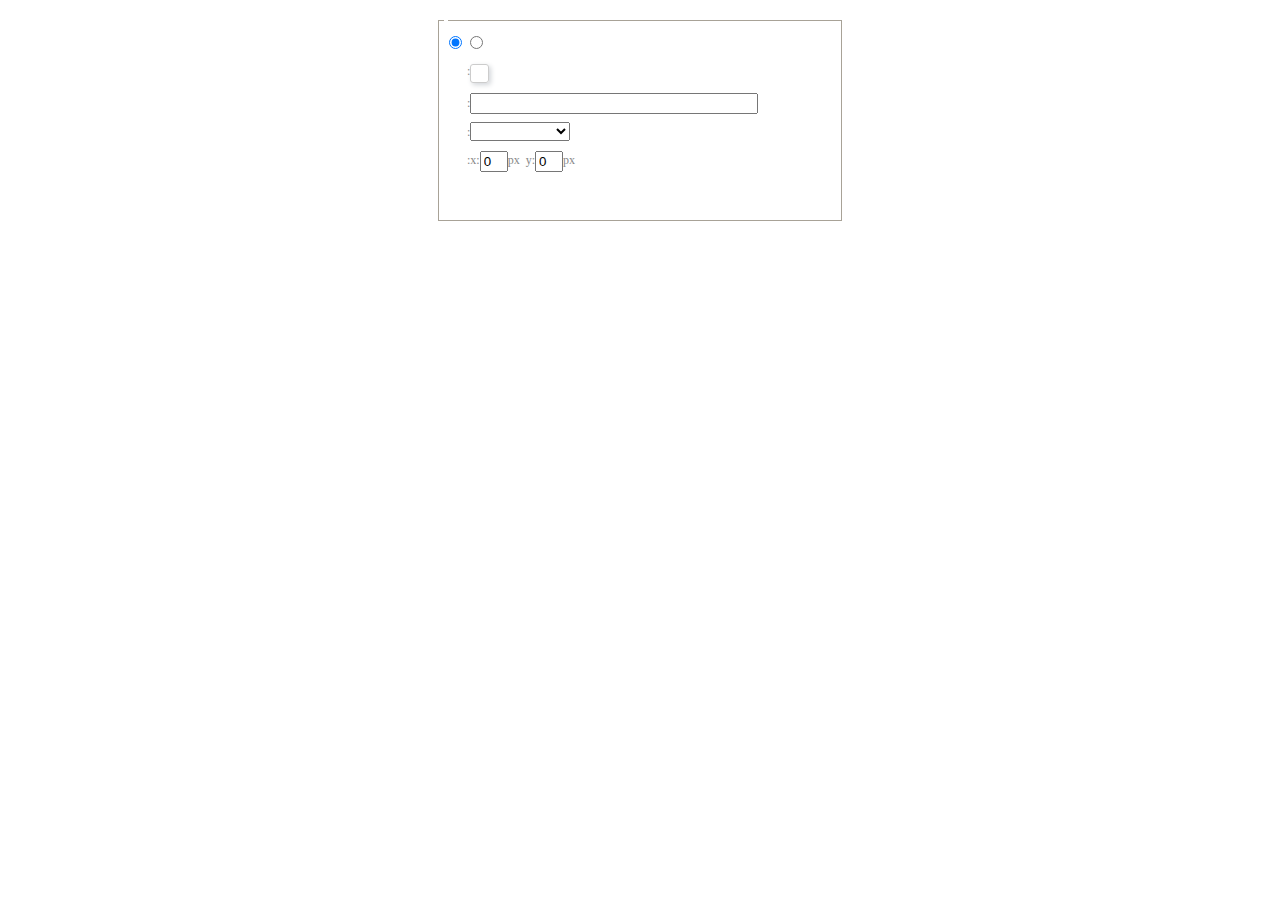
<file: agent/agent-management/src/main/webapp/static/ueditor/dialogs/background/background.html>
<!DOCTYPE HTML>
<html>
<head>
    <meta http-equiv="Content-Type" content="text/html;charset=utf-8"/>
    <script type="text/javascript" src="../internal.js"></script>
    <link rel="stylesheet" type="text/css" href="background.css">
</head>
<body>
    <div id="bg_container" class="wrapper">
        <div id="tabHeads" class="tabhead">
            <span class="focus" data-content-id="normal"><var id="lang_background_normal"></var></span>
            <span class="" data-content-id="imgManager"><var id="lang_background_local"></var></span>
        </div>
        <div id="tabBodys" class="tabbody">
            <div id="normal" class="panel focus">
                <fieldset class="bgarea">
                    <legend><var id="lang_background_set"></var></legend>
                    <div class="content">
                        <div>
                            <label><input id="nocolorRadio" class="iptradio" type="radio" name="t" value="none" checked="checked"><var id="lang_background_none"></var></label>
                            <label><input id="coloredRadio" class="iptradio" type="radio" name="t" value="color"><var id="lang_background_colored"></var></label>
                        </div>
                        <div class="wrapcolor pl">
                            <div class="color">
                                <var id="lang_background_color"></var>:
                            </div>
                            <div id="colorPicker"></div>
                            <div class="clear"></div>
                        </div>
                        <div class="wrapcolor pl">
                            <label><var id="lang_background_netimg"></var>:</label><input class="txt" type="text" id="url">
                        </div>
                        <div id="alignment" class="alignment">
                            <var id="lang_background_align"></var>:<select id="repeatType">
                                <option value="center"></option>
                                <option value="repeat-x"></option>
                                <option value="repeat-y"></option>
                                <option value="repeat"></option>
                                <option value="self"></option>
                            </select>
                        </div>
                        <div id="custom" >
                            <var id="lang_background_position"></var>:x:<input type="text" size="1" id="x" maxlength="4" value="0">px&nbsp;&nbsp;y:<input type="text" size="1" id="y" maxlength="4" value="0">px
                        </div>
                    </div>
                </fieldset>

            </div>
            <div id="imgManager" class="panel">
                <div id="imageList" style=""></div>
            </div>
        </div>
    </div>
    <script type="text/javascript" src="background.js"></script>
</body>
</html>
</file>
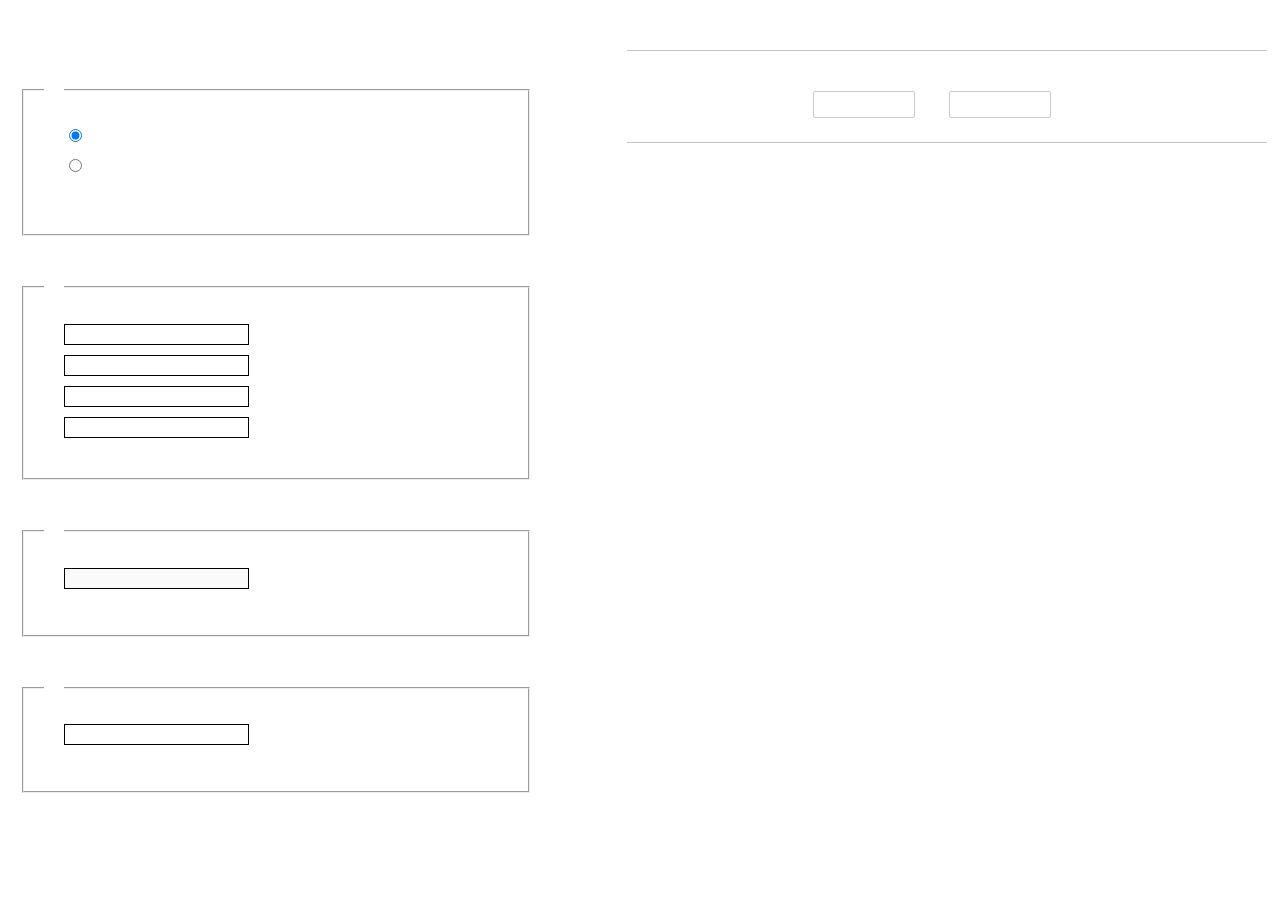
<file: agent/agent-management/src/main/webapp/static/ueditor/dialogs/charts/charts.html>
<!DOCTYPE html>
<html>
    <head>
        <title>chart</title>
        <meta chartset="utf-8">
        <link rel="stylesheet" type="text/css" href="charts.css">
        <script type="text/javascript" src="../internal.js"></script>
    </head>
    <body>
        <div class="main">
            <div class="table-view">
                <h3><var id="lang_data_source"></var></h3>
                <div id="tableContainer" class="table-container"></div>
                <h3><var id="lang_chart_format"></var></h3>
                <form name="data-form">
                    <div class="charts-format">
                        <fieldset>
                            <legend><var id="lang_data_align"></var></legend>
                            <div class="format-item-container">
                                <label>
                                    <input type="radio" class="format-ctrl not-pie-item" name="charts-format" value="1" checked="checked">
                                    <var id="lang_chart_align_same"></var>
                                </label>
                                <label>
                                    <input type="radio" class="format-ctrl not-pie-item" name="charts-format" value="-1">
                                    <var id="lang_chart_align_reverse"></var>
                                </label>
                                <br>
                            </div>
                        </fieldset>
                        <fieldset>
                            <legend><var id="lang_chart_title"></var></legend>
                            <div class="format-item-container">
                                <label>
                                    <var id="lang_chart_main_title"></var><input type="text" name="title" class="data-item">
                                </label>
                                <label>
                                    <var id="lang_chart_sub_title"></var><input type="text" name="sub-title" class="data-item not-pie-item">
                                </label>
                                <label>
                                    <var id="lang_chart_x_title"></var><input type="text" name="x-title" class="data-item not-pie-item">
                                </label>
                                <label>
                                    <var id="lang_chart_y_title"></var><input type="text" name="y-title" class="data-item not-pie-item">
                                </label>
                            </div>
                        </fieldset>
                        <fieldset>
                            <legend><var id="lang_chart_tip"></var></legend>
                            <div class="format-item-container">
                                <label>
                                    <var id="lang_cahrt_tip_prefix"></var>
                                    <input type="text" id="tipInput" name="tip" class="data-item" disabled="disabled">
                                </label>
                                <p><var id="lang_cahrt_tip_description"></var></p>
                            </div>
                        </fieldset>
                        <fieldset>
                            <legend><var id="lang_chart_data_unit"></var></legend>
                            <div class="format-item-container">
                                <label><var id="lang_chart_data_unit_title"></var><input type="text" name="unit" class="data-item"></label>
                                <p><var id="lang_chart_data_unit_description"></var></p>
                            </div>
                        </fieldset>
                    </div>
                </form>
            </div>
            <div class="charts-view">
                <div id="chartsContainer" class="charts-container"></div>
                <div id="chartsType" class="charts-type">
                    <h3><var id="lang_chart_type"></var></h3>
                    <div class="scroll-view">
                        <div class="scroll-container">
                            <div id="scrollBed" class="scroll-bed"></div>
                        </div>
                        <div id="buttonContainer" class="button-container">
                            <a href="#" data-title="prev"><var id="lang_prev_btn"></var></a>
                            <a href="#" data-title="next"><var id="lang_next_btn"></var></a>
                        </div>
                    </div>
                </div>
            </div>
        </div>
        <script src="../../third-party/jquery-1.10.2.min.js"></script>
        <script src="../../third-party/highcharts/highcharts.js"></script>
        <script src="chart.config.js"></script>
        <script src="charts.js"></script>
    </body>
</html>
</file>
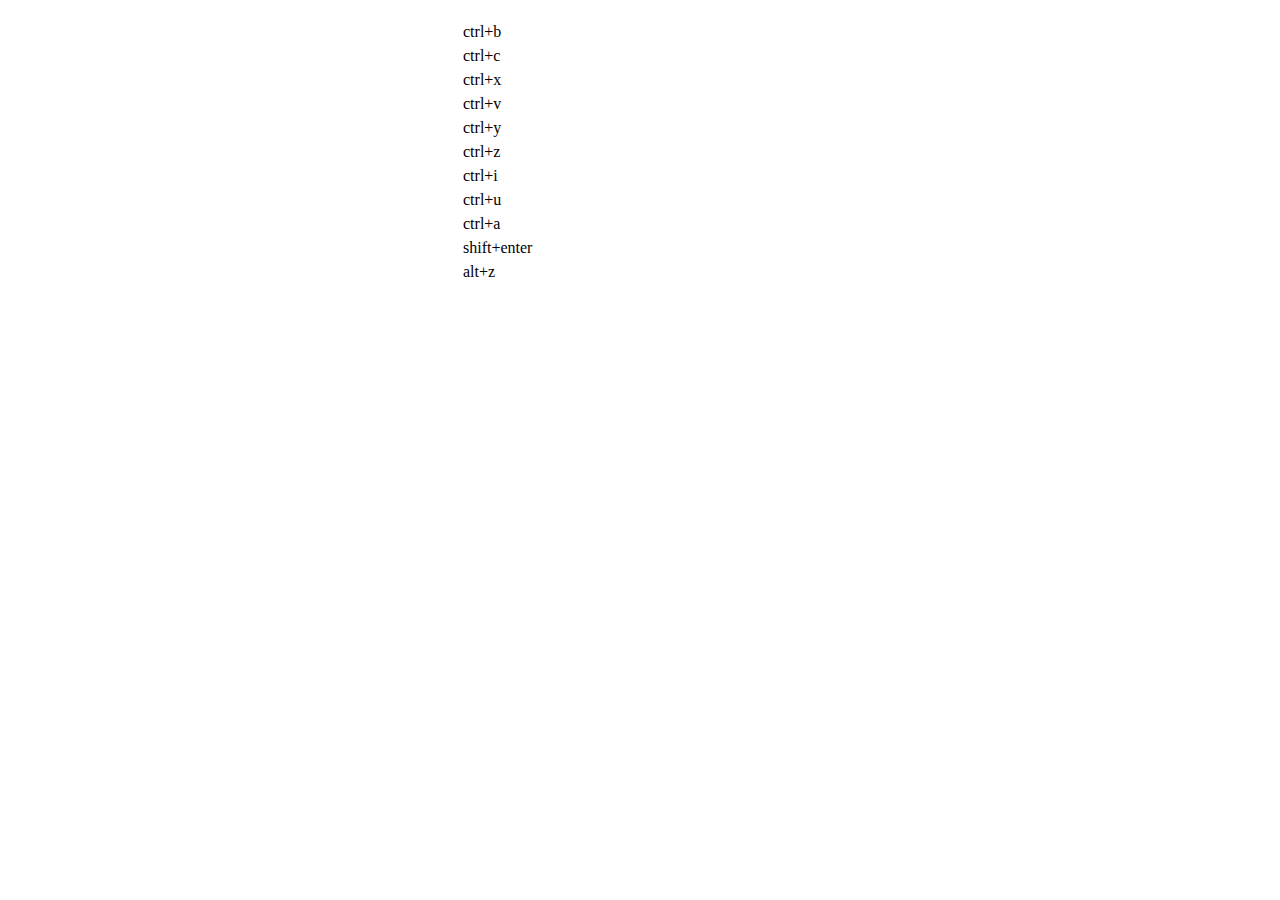
<file: agent/agent-management/src/main/webapp/static/ueditor/dialogs/help/help.html>
<!DOCTYPE HTML PUBLIC "-//W3C//DTD HTML 4.01 Transitional//EN"
        "http://www.w3.org/TR/html4/loose.dtd">
<html>
<head>
    <title>帮助</title>
    <meta content="text/html; charset=utf-8" http-equiv="Content-Type"/>
    <script type="text/javascript" src="../internal.js"></script>
    <link rel="stylesheet" type="text/css" href="help.css">
</head>
<body>
<div class="wrapper" id="helptab">
    <div id="tabHeads" class="tabhead">
        <span class="focus" tabsrc="about"><var id="lang_input_about"></var></span>
        <span tabsrc="shortcuts"><var id="lang_input_shortcuts"></var></span>
    </div>
    <div id="tabBodys" class="tabbody">
        <div id="about" class="panel">
            <h1>UEditor</h1>
            <p id="version"></p>
            <p><var id="lang_input_introduction"></var></p>
        </div>
        <div id="shortcuts" class="panel">
            <table>
                <thead>
                <tr>
                    <td><var id="lang_Txt_shortcuts"></var></td>
                    <td><var id="lang_Txt_func"></var></td>
                </tr>
                </thead>
                <tbody>
                <tr>
                    <td>ctrl+b</td>
                    <td><var id="lang_Txt_bold"></var></td>
                </tr>
                <tr>
                    <td>ctrl+c</td>
                    <td><var id="lang_Txt_copy"></var></td>
                </tr>
                <tr>
                    <td>ctrl+x</td>
                    <td><var id="lang_Txt_cut"></var></td>
                </tr>
                <tr>
                    <td>ctrl+v</td>
                    <td><var id="lang_Txt_Paste"></var></td>
                </tr>
                <tr>
                    <td>ctrl+y</td>
                    <td><var id="lang_Txt_undo"></var></td>
                </tr>
                <tr>
                    <td>ctrl+z</td>
                    <td><var id="lang_Txt_redo"></var></td>
                </tr>
                <tr>
                    <td>ctrl+i</td>
                    <td><var id="lang_Txt_italic"></var></td>
                </tr>
                <tr>
                    <td>ctrl+u</td>
                    <td><var id="lang_Txt_underline"></var></td>
                </tr>
                <tr>
                    <td>ctrl+a</td>
                    <td><var id="lang_Txt_selectAll"></var></td>
                </tr>
                <tr>
                    <td>shift+enter</td>
                    <td><var id="lang_Txt_visualEnter"></var></td>
                </tr>
                <tr>
                    <td>alt+z</td>
                    <td><var id="lang_Txt_fullscreen"></var></td>
                </tr>
                </tbody>
            </table>
        </div>
    </div>
</div>
<script type="text/javascript" src="help.js"></script>
</body>
</html>
</file>
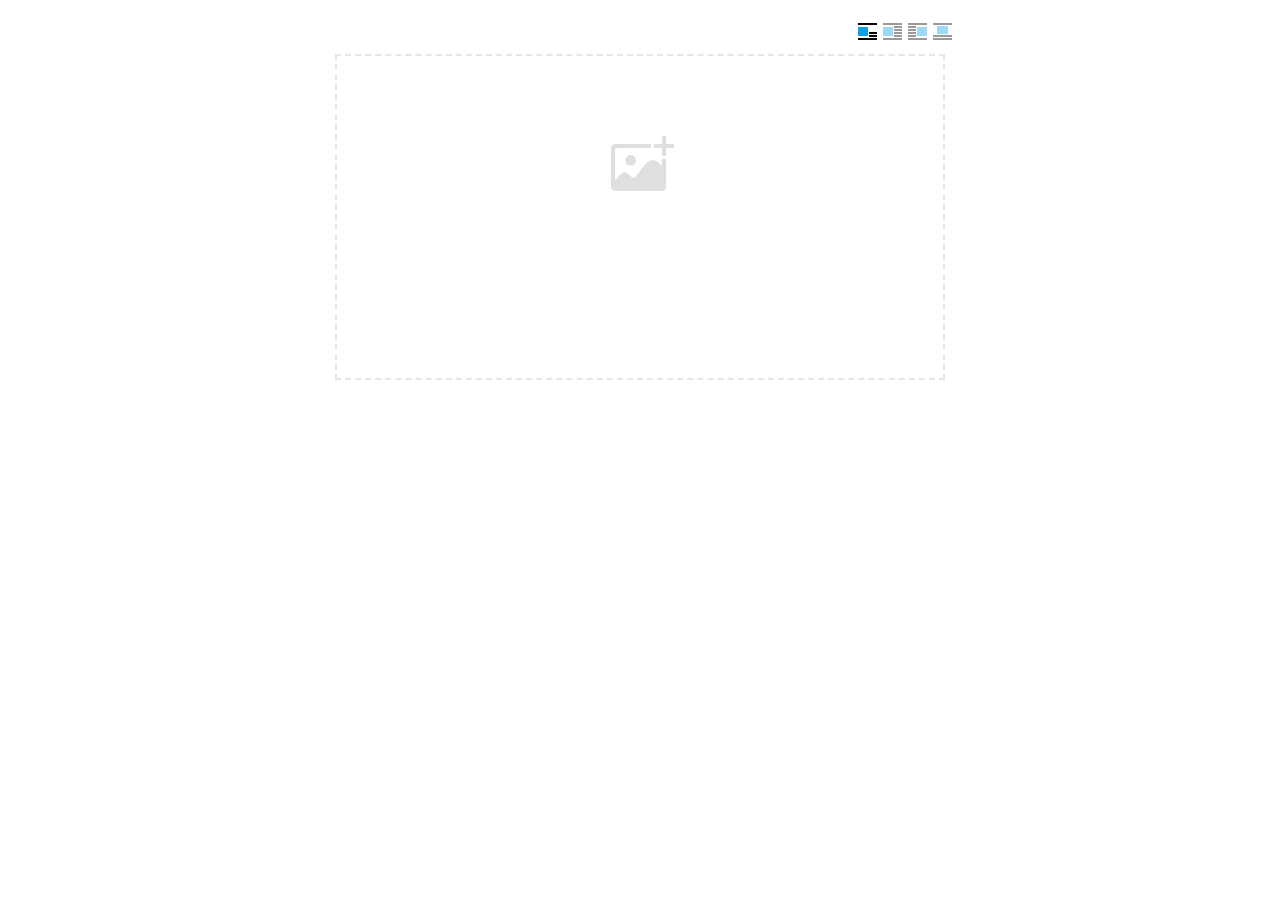
<file: agent/agent-management/src/main/webapp/static/ueditor/dialogs/image/image.html>
<!doctype html>
<html>
<head>
    <meta charset="UTF-8">
    <title>ueditor图片对话框</title>
    <script type="text/javascript" src="../internal.js"></script>

    <!-- jquery -->
    <script type="text/javascript" src="../../third-party/jquery-1.10.2.min.js"></script>

    <!-- webuploader -->
    <script src="../../third-party/webuploader/webuploader.min.js"></script>
    <link rel="stylesheet" type="text/css" href="../../third-party/webuploader/webuploader.css">

    <!-- image dialog -->
    <link rel="stylesheet" href="image.css" type="text/css" />
</head>
<body>

    <div class="wrapper">
        <div id="tabhead" class="tabhead">
            <span class="tab" data-content-id="remote"><var id="lang_tab_remote"></var></span>
            <span class="tab focus" data-content-id="upload"><var id="lang_tab_upload"></var></span>
            <span class="tab" data-content-id="online"><var id="lang_tab_online"></var></span>
            <span class="tab" data-content-id="search"><var id="lang_tab_search"></var></span>
        </div>
        <div class="alignBar">
            <label class="algnLabel"><var id="lang_input_align"></var></label>
                    <span id="alignIcon">
                        <span id="noneAlign" class="none-align focus" data-align="none"></span>
                        <span id="leftAlign" class="left-align" data-align="left"></span>
                        <span id="rightAlign" class="right-align" data-align="right"></span>
                        <span id="centerAlign" class="center-align" data-align="center"></span>
                    </span>
            <input id="align" name="align" type="hidden" value="none"/>
        </div>
        <div id="tabbody" class="tabbody">

            <!-- 远程图片 -->
            <div id="remote" class="panel">
                <div class="top">
                    <div class="row">
                        <label for="url"><var id="lang_input_url"></var></label>
                        <span><input class="text" id="url" type="text"/></span>
                    </div>
                </div>
                <div class="left">
                    <div class="row">
                        <label><var id="lang_input_size"></var></label>
                        <span><var id="lang_input_width">&nbsp;&nbsp;</var><input class="text" type="text" id="width"/>px </span>
                        <span><var id="lang_input_height">&nbsp;&nbsp;</var><input class="text" type="text" id="height"/>px </span>
                        <span><input id="lock" type="checkbox" disabled="disabled"><span id="lockicon"></span></span>
                    </div>
                    <div class="row">
                        <label><var id="lang_input_border"></var></label>
                        <span><input class="text" type="text" id="border"/>px </span>
                    </div>
                    <div class="row">
                        <label><var id="lang_input_vhspace"></var></label>
                        <span><input class="text" type="text" id="vhSpace"/>px </span>
                    </div>
                    <div class="row">
                        <label><var id="lang_input_title"></var></label>
                        <span><input class="text" type="text" id="title"/></span>
                    </div>
                </div>
                <div class="right"><div id="preview"></div></div>
            </div>

            <!-- 上传图片 -->
            <div id="upload" class="panel focus">
                <div id="queueList" class="queueList">
                    <div class="statusBar element-invisible">
                        <div class="progress">
                            <span class="text">0%</span>
                            <span class="percentage"></span>
                        </div><div class="info"></div>
                        <div class="btns">
                            <div id="filePickerBtn"></div>
                            <div class="uploadBtn"><var id="lang_start_upload"></var></div>
                        </div>
                    </div>
                    <div id="dndArea" class="placeholder">
                        <div class="filePickerContainer">
                            <div id="filePickerReady"></div>
                        </div>
                    </div>
                    <ul class="filelist element-invisible">
                        <li id="filePickerBlock" class="filePickerBlock"></li>
                    </ul>
                </div>
            </div>

            <!-- 在线图片 -->
            <div id="online" class="panel">
                <div id="imageList"><var id="lang_imgLoading"></var></div>
            </div>

            <!-- 搜索图片 -->
            <div id="search" class="panel">
                <div class="searchBar">
                    <input id="searchTxt" class="searchTxt text" type="text" />
                    <select id="searchType" class="searchType">
                        <option value="&s=4&z=0"></option>
                        <option value="&s=1&z=19"></option>
                        <option value="&s=2&z=0"></option>
                        <option value="&s=3&z=0"></option>
                    </select>
                    <input id="searchReset" type="button"  />
                    <input id="searchBtn" type="button"  />
                </div>
                <div id="searchList" class="searchList"><ul id="searchListUl"></ul></div>
            </div>

        </div>
    </div>
    <script type="text/javascript" src="image.js"></script>

</body>
</html>
</file>
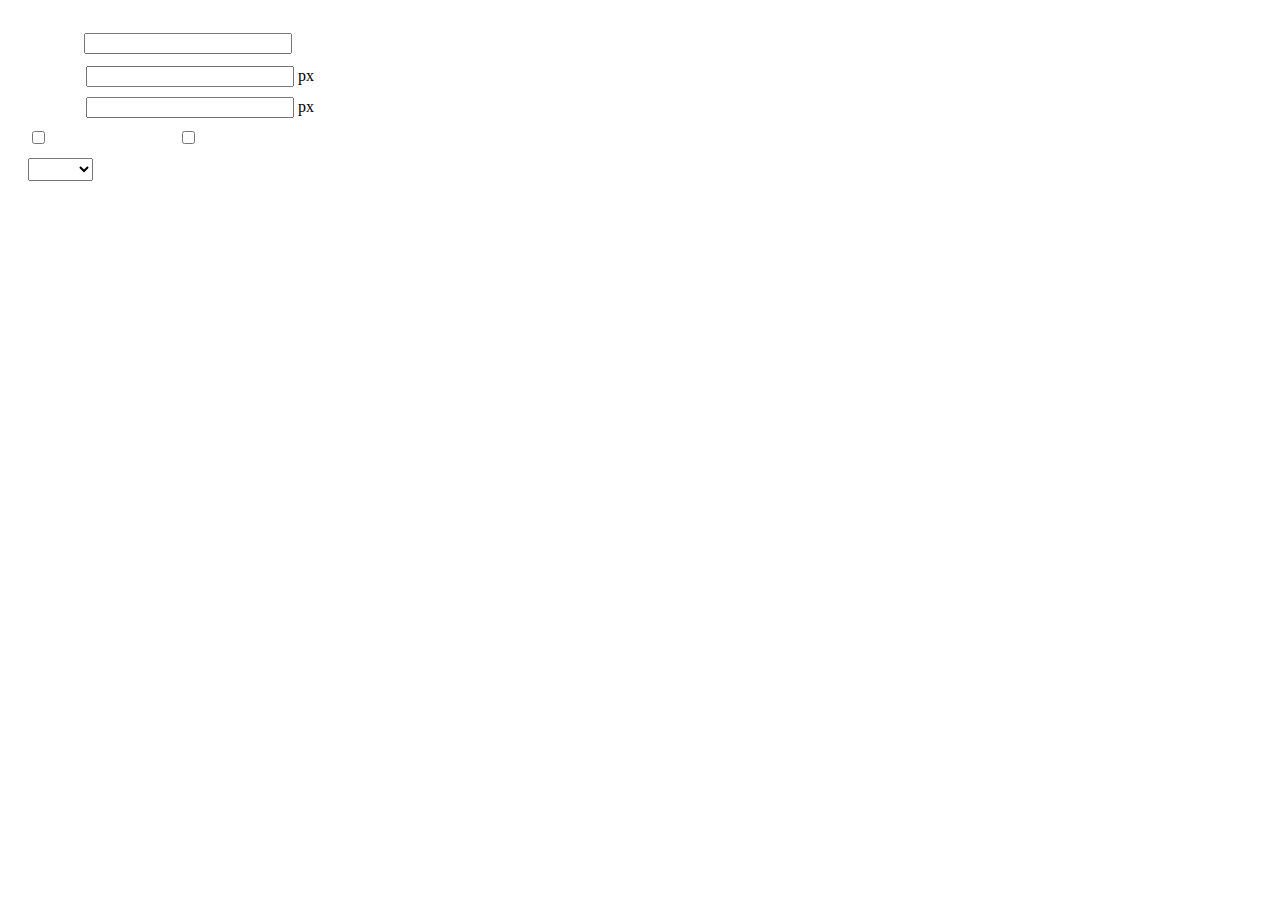
<file: agent/agent-management/src/main/webapp/static/ueditor/dialogs/insertframe/insertframe.html>
<!DOCTYPE html>
<html>
<head>
    <meta http-equiv="Content-Type" content="text/html; charset=utf-8"/>
    <title></title>
    <script type="text/javascript" src="../internal.js"></script>
    <style type="text/css">
        .warp {width: 320px;height: 153px;margin-left:5px;padding: 20px 0 0 15px;position: relative;}
        #url {width: 290px; margin-bottom: 2px; margin-left: -6px; margin-left: -2px\9;*margin-left:0;_margin-left:0; }
        .format span{display: inline-block; width: 58px;text-align: center; zoom:1;}
        table td{padding:5px 0;}
        #align{width: 65px;height: 23px;line-height: 22px;}
    </style>
</head>
<body>
<div class="warp">
        <table width="300" cellpadding="0" cellspacing="0">
            <tr>
                <td colspan="2" class="format">
                    <span><var id="lang_input_address"></var></span>
                    <input style="width:200px" id="url" type="text" value=""/>
                </td>
            </tr>
            <tr>
                <td colspan="2" class="format"><span><var id="lang_input_width"></var></span><input style="width:200px" type="text" id="width"/> px</td>

            </tr>
            <tr>
                <td colspan="2" class="format"><span><var id="lang_input_height"></var></span><input style="width:200px" type="text" id="height"/> px</td>
            </tr>
            <tr>
                <td><span><var id="lang_input_isScroll"></var></span><input type="checkbox" id="scroll"/> </td>
                <td><span><var id="lang_input_frameborder"></var></span><input type="checkbox" id="frameborder"/> </td>
            </tr>

            <tr>
                <td colspan="2"><span><var id="lang_input_alignMode"></var></span>
                    <select id="align">
                        <option value=""></option>
                        <option value="left"></option>
                        <option value="right"></option>
                    </select>
                </td>
            </tr>
        </table>
</div>
<script type="text/javascript">
    var iframe = editor._iframe;
    if(iframe){
        $G("url").value = iframe.getAttribute("src")||"";
        $G("width").value = iframe.getAttribute("width")||iframe.style.width.replace("px","")||"";
        $G("height").value = iframe.getAttribute("height") || iframe.style.height.replace("px","") ||"";
        $G("scroll").checked = (iframe.getAttribute("scrolling") == "yes") ? true : false;
        $G("frameborder").checked = (iframe.getAttribute("frameborder") == "1") ? true : false;
        $G("align").value = iframe.align ? iframe.align : "";
    }
    function queding(){
        var  url = $G("url").value.replace(/^\s*|\s*$/ig,""),
                width = $G("width").value,
                height = $G("height").value,
                scroll = $G("scroll"),
                frameborder = $G("frameborder"),
                float = $G("align").value,
                newIframe = editor.document.createElement("iframe"),
                div;
        if(!url){
            alert(lang.enterAddress);
            return false;
        }
        newIframe.setAttribute("src",/http:\/\/|https:\/\//ig.test(url) ? url : "http://"+url);
        /^[1-9]+[.]?\d*$/g.test( width ) ? newIframe.setAttribute("width",width) : "";
        /^[1-9]+[.]?\d*$/g.test( height ) ? newIframe.setAttribute("height",height) : "";
        scroll.checked ?  newIframe.setAttribute("scrolling","yes") : newIframe.setAttribute("scrolling","no");
        frameborder.checked ?  newIframe.setAttribute("frameborder","1",0) : newIframe.setAttribute("frameborder","0",0);
        float ? newIframe.setAttribute("align",float) :  newIframe.setAttribute("align","");
        if(iframe){
            iframe.parentNode.insertBefore(newIframe,iframe);
            domUtils.remove(iframe);
        }else{
            div = editor.document.createElement("div");
            div.appendChild(newIframe);
            editor.execCommand("inserthtml",div.innerHTML);
        }
        editor._iframe = null;
        dialog.close();
    }
    dialog.onok = queding;
    $G("url").onkeydown = function(evt){
        evt = evt || event;
        if(evt.keyCode == 13){
            queding();
        }
    };
    $focus($G( "url" ));

</script>
</body>
</html>
</file>
<file: agent/agent-management/src/main/webapp/static/ueditor/dialogs/background/background.css>
.wrapper{ width: 424px;margin: 10px auto; zoom:1;position: relative}
.tabbody{height:225px;}
.tabbody .panel { position: absolute;width:100%; height:100%;background: #fff; display: none;}
.tabbody .focus { display: block;}

body{font-size: 12px;color: #888;overflow: hidden;}
input,label{vertical-align:middle}
.clear{clear: both;}
.pl{padding-left: 18px;padding-left: 23px\9;}

#imageList {width: 420px;height: 215px;margin-top: 10px;overflow: hidden;overflow-y: auto;}
#imageList div {float: left;width: 100px;height: 95px;margin: 5px 10px;}
#imageList img {cursor: pointer;border: 2px solid white;}

.bgarea{margin: 10px;padding: 5px;height: 84%;border: 1px solid #A8A297;}
.content div{margin: 10px 0 10px 5px;}
.content .iptradio{margin: 0px 5px 5px 0px;}
.txt{width:280px;}

.wrapcolor{height: 19px;}
div.color{float: left;margin: 0;}
#colorPicker{width: 17px;height: 17px;border: 1px solid #CCC;display: inline-block;border-radius: 3px;box-shadow: 2px 2px 5px #D3D6DA;margin: 0;float: left;}
div.alignment,#custom{margin-left: 23px;margin-left: 28px\9;}
#custom input{height: 15px;min-height: 15px;width:20px;}
#repeatType{width:100px;}


/* 图片管理样式 */
#imgManager {
    width: 100%;
    height: 225px;
}
#imgManager #imageList{
    width: 100%;
    overflow-x: hidden;
    overflow-y: auto;
}
#imgManager ul {
    display: block;
    list-style: none;
    margin: 0;
    padding: 0;
}
#imgManager li {
    float: left;
    display: block;
    list-style: none;
    padding: 0;
    width: 113px;
    height: 113px;
    margin: 9px 0 0 19px;
    background-color: #eee;
    overflow: hidden;
    cursor: pointer;
    position: relative;
}
#imgManager li.clearFloat {
    float: none;
    clear: both;
    display: block;
    width:0;
    height:0;
    margin: 0;
    padding: 0;
}
#imgManager li img {
    cursor: pointer;
}
#imgManager li .icon {
    cursor: pointer;
    width: 113px;
    height: 113px;
    position: absolute;
    top: 0;
    left: 0;
    z-index: 2;
    border: 0;
    background-repeat: no-repeat;
}
#imgManager li .icon:hover {
    width: 107px;
    height: 107px;
    border: 3px solid #1094fa;
}
#imgManager li.selected .icon {
    background-image: url(images/success.png);
    background-position: 75px 75px;
}
#imgManager li.selected .icon:hover {
    width: 107px;
    height: 107px;
    border: 3px solid #1094fa;
    background-position: 72px 72px;
}
</file>
<file: agent/agent-management/src/main/webapp/static/ueditor/dialogs/charts/charts.css>
html, body {
    width: 100%;
    height: 100%;
    margin: 0;
    padding: 0;
    overflow-x: hidden;
}

.main {
    width: 100%;
    overflow: hidden;
}

.table-view {
    height: 100%;
    float: left;
    margin: 20px;
    width: 40%;
}

.table-view .table-container {
    width: 100%;
    margin-bottom: 50px;
    overflow: scroll;
}

.table-view th {
    padding: 5px 10px;
    background-color: #F7F7F7;
}

.table-view td {
    width: 50px;
    text-align: center;
    padding:0;
}

.table-container input {
    width: 40px;
    padding: 5px;
    border: none;
    outline: none;
}

.table-view caption {
    font-size: 18px;
    text-align: left;
}

.charts-view {
    /*margin-left: 49%!important;*/
    width: 50%;
    margin-left: 49%;
    height: 400px;
}

.charts-container {
    border-left: 1px solid #c3c3c3;
}

.charts-format fieldset {
    padding-left: 20px;
    margin-bottom: 50px;
}

.charts-format legend {
    padding-left: 10px;
    padding-right: 10px;
}

.format-item-container {
    padding: 20px;
}

.format-item-container label {
    display: block;
    margin: 10px 0;
}

.charts-format .data-item {
    border: 1px solid black;
    outline: none;
    padding: 2px 3px;
}

/* 图表类型 */

.charts-type {
    margin-top: 50px;
    height: 300px;
}

.scroll-view {
    border: 1px solid #c3c3c3;
    border-left: none;
    border-right: none;
    overflow: hidden;
}

.scroll-container {
    margin: 20px;
    width: 100%;
    overflow: hidden;
}

.scroll-bed {
    width: 10000px;
    _margin-top: 20px;
    -webkit-transition: margin-left .5s ease;
    -moz-transition: margin-left .5s ease;
    transition: margin-left .5s ease;
}

.view-box {
    display: inline-block;
    *display: inline;
    *zoom: 1;
    margin-right: 20px;
    border: 2px solid white;
    line-height: 0;
    overflow: hidden;
    cursor: pointer;
}

.view-box img {
    border: 1px solid #cecece;
}

.view-box.selected {
    border-color: #7274A7;
}

.button-container {
    margin-bottom: 20px;
    text-align: center;
}

.button-container a {
    display: inline-block;
    width: 100px;
    height: 25px;
    line-height: 25px;
    border: 1px solid #c2ccd1;
    margin-right: 30px;
    text-decoration: none;
    color: black;
    -webkit-border-radius: 2px;
    -moz-border-radius: 2px;
    border-radius: 2px;
}

.button-container a:HOVER {
    background: #fcfcfc;
}

.button-container a:ACTIVE {
    border-top-color: #c2ccd1;
    box-shadow:inset 0 5px 4px -4px rgba(49, 49, 64, 0.1);
}

.edui-charts-not-data {
    height: 100px;
    line-height: 100px;
    text-align: center;
}
</file>
<file: agent/agent-management/src/main/webapp/static/ueditor/dialogs/help/help.css>
.wrapper{width: 370px;margin: 10px auto;zoom: 1;}
.tabbody{height: 360px;}
.tabbody .panel{width:100%;height: 360px;position: absolute;background: #fff;}
.tabbody .panel h1{font-size:26px;margin: 5px 0 0 5px;}
.tabbody .panel p{font-size:12px;margin: 5px 0 0 5px;}
.tabbody table{width:90%;line-height: 20px;margin: 5px 0 0 5px;;}
.tabbody table thead{font-weight: bold;line-height: 25px;}
</file>
<file: agent/agent-management/src/main/webapp/static/ueditor/third-party/webuploader/webuploader.css>
.webuploader-container {
	position: relative;
}
.webuploader-element-invisible {
	position: absolute !important;
	clip: rect(1px 1px 1px 1px); /* IE6, IE7 */
    clip: rect(1px,1px,1px,1px);
}
.webuploader-pick {
	position: relative;
	display: inline-block;
	cursor: pointer;
	background: #00b7ee;
	padding: 10px 15px;
	color: #fff;
	text-align: center;
	border-radius: 3px;
	overflow: hidden;
}
.webuploader-pick-hover {
	background: #00a2d4;
}

.webuploader-pick-disable {
	opacity: 0.6;
	pointer-events:none;
}
</file>
<file: agent/agent-management/src/main/webapp/static/ueditor/dialogs/image/image.css>
@charset "utf-8";
/* dialog样式 */
.wrapper {
    zoom: 1;
    width: 630px;
    *width: 626px;
    height: 380px;
    margin: 0 auto;
    padding: 10px;
    position: relative;
    font-family: sans-serif;
}

/*tab样式框大小*/
.tabhead {
    float:left;
}
.tabbody {
    width: 100%;
    height: 346px;
    position: relative;
    clear: both;
}

.tabbody .panel {
    position: absolute;
    width: 0;
    height: 0;
    background: #fff;
    overflow: hidden;
    display: none;
}

.tabbody .panel.focus {
    width: 100%;
    height: 346px;
    display: block;
}

/* 图片对齐方式 */
.alignBar{
    float:right;
    margin-top: 5px;
    position: relative;
}

.alignBar .algnLabel{
    float:left;
    height: 20px;
    line-height: 20px;
}

.alignBar #alignIcon{
    zoom:1;
    _display: inline;
    display: inline-block;
    position: relative;
}
.alignBar #alignIcon span{
    float: left;
    cursor: pointer;
    display: block;
    width: 19px;
    height: 17px;
    margin-right: 3px;
    margin-left: 3px;
    background-image: url(./images/alignicon.jpg);
}
.alignBar #alignIcon .none-align{
    background-position: 0 -18px;
}
.alignBar #alignIcon .left-align{
    background-position: -20px -18px;
}
.alignBar #alignIcon .right-align{
    background-position: -40px -18px;
}
.alignBar #alignIcon .center-align{
    background-position: -60px -18px;
}
.alignBar #alignIcon .none-align.focus{
    background-position: 0 0;
}
.alignBar #alignIcon .left-align.focus{
    background-position: -20px 0;
}
.alignBar #alignIcon .right-align.focus{
    background-position: -40px 0;
}
.alignBar #alignIcon .center-align.focus{
    background-position: -60px 0;
}




/* 远程图片样式 */
#remote {
    z-index: 200;
}

#remote .top{
    width: 100%;
    margin-top: 25px;
}
#remote .left{
    display: block;
    float: left;
    width: 300px;
    height:10px;
}
#remote .right{
    display: block;
    float: right;
    width: 300px;
    height:10px;
}
#remote .row{
    margin-left: 20px;
    clear: both;
    height: 40px;
}

#remote .row label{
    text-align: center;
    width: 50px;
    zoom:1;
    _display: inline;
    display:inline-block;
    vertical-align: middle;
}
#remote .row label.algnLabel{
    float: left;

}

#remote input.text{
    width: 150px;
    padding: 3px 6px;
    font-size: 14px;
    line-height: 1.42857143;
    color: #555;
    background-color: #fff;
    background-image: none;
    border: 1px solid #ccc;
    border-radius: 4px;
    -webkit-box-shadow: inset 0 1px 1px rgba(0, 0, 0, .075);
    box-shadow: inset 0 1px 1px rgba(0, 0, 0, .075);
    -webkit-transition: border-color ease-in-out .15s, box-shadow ease-in-out .15s;
    transition: border-color ease-in-out .15s, box-shadow ease-in-out .15s;
}
#remote input.text:focus {
    border-color: #66afe9;
    outline: 0;
    -webkit-box-shadow: inset 0 1px 1px rgba(0, 0, 0, .075), 0 0 8px rgba(102, 175, 233, .6);
    box-shadow: inset 0 1px 1px rgba(0, 0, 0, .075), 0 0 8px rgba(102, 175, 233, .6);
}
#remote #url{
    width: 500px;
    margin-bottom: 2px;
}
#remote #width,
#remote #height{
    width: 20px;
    margin-left: 2px;
    margin-right: 2px;
}
#remote #border,
#remote #vhSpace,
#remote #title{
    width: 180px;
    margin-right: 5px;
}
#remote #lock{
}
#remote #lockicon{
    zoom: 1;
    _display:inline;
    display: inline-block;
    width: 20px;
    height: 20px;
    background: url("../../themes/default/images/lock.gif") -13px -13px no-repeat;
    vertical-align: middle;
}
#remote #preview{
    clear: both;
    width: 260px;
    height: 240px;
    z-index: 9999;
    margin-top: 10px;
    background-color: #eee;
    overflow: hidden;
}

/* 上传图片 */
.tabbody #upload.panel {
    width: 0;
    height: 0;
    overflow: hidden;
    position: absolute !important;
    clip: rect(1px, 1px, 1px, 1px);
    background: #fff;
    display: block;
}

.tabbody #upload.panel.focus {
    width: 100%;
    height: 346px;
    display: block;
    clip: auto;
}

#upload .queueList {
    margin: 0;
    width: 100%;
    height: 100%;
    position: absolute;
    overflow: hidden;
}

#upload p {
    margin: 0;
}

.element-invisible {
    width: 0 !important;
    height: 0 !important;
    border: 0;
    padding: 0;
    margin: 0;
    overflow: hidden;
    position: absolute !important;
    clip: rect(1px, 1px, 1px, 1px);
}

#upload .placeholder {
    margin: 10px;
    border: 2px dashed #e6e6e6;
    *border: 0px dashed #e6e6e6;
    height: 172px;
    padding-top: 150px;
    text-align: center;
    background: url(./images/image.png) center 70px no-repeat;
    color: #cccccc;
    font-size: 18px;
    position: relative;
    top:0;
    *top: 10px;
}

#upload .placeholder .webuploader-pick {
    font-size: 18px;
    background: #00b7ee;
    border-radius: 3px;
    line-height: 44px;
    padding: 0 30px;
    *width: 120px;
    color: #fff;
    display: inline-block;
    margin: 0 auto 20px auto;
    cursor: pointer;
    box-shadow: 0 1px 1px rgba(0, 0, 0, 0.1);
}

#upload .placeholder .webuploader-pick-hover {
    background: #00a2d4;
}


#filePickerContainer {
    text-align: center;
}

#upload .placeholder .flashTip {
    color: #666666;
    font-size: 12px;
    position: absolute;
    width: 100%;
    text-align: center;
    bottom: 20px;
}

#upload .placeholder .flashTip a {
    color: #0785d1;
    text-decoration: none;
}

#upload .placeholder .flashTip a:hover {
    text-decoration: underline;
}

#upload .placeholder.webuploader-dnd-over {
    border-color: #999999;
}

#upload .filelist {
    list-style: none;
    margin: 0;
    padding: 0;
    overflow-x: hidden;
    overflow-y: auto;
    position: relative;
    height: 300px;
}

#upload .filelist:after {
    content: '';
    display: block;
    width: 0;
    height: 0;
    overflow: hidden;
    clear: both;
    position: relative;
}

#upload .filelist li {
    width: 113px;
    height: 113px;
    background: url(./images/bg.png);
    text-align: center;
    margin: 9px 0 0 9px;
    *margin: 6px 0 0 6px;
    position: relative;
    display: block;
    float: left;
    overflow: hidden;
    font-size: 12px;
}

#upload .filelist li p.log {
    position: relative;
    top: -45px;
}

#upload .filelist li p.title {
    position: absolute;
    top: 0;
    left: 0;
    width: 100%;
    overflow: hidden;
    white-space: nowrap;
    text-overflow: ellipsis;
    top: 5px;
    text-indent: 5px;
    text-align: left;
}

#upload .filelist li p.progress {
    position: absolute;
    width: 100%;
    bottom: 0;
    left: 0;
    height: 8px;
    overflow: hidden;
    z-index: 50;
    margin: 0;
    border-radius: 0;
    background: none;
    -webkit-box-shadow: 0 0 0;
}

#upload .filelist li p.progress span {
    display: none;
    overflow: hidden;
    width: 0;
    height: 100%;
    background: #1483d8 url(./images/progress.png) repeat-x;

    -webit-transition: width 200ms linear;
    -moz-transition: width 200ms linear;
    -o-transition: width 200ms linear;
    -ms-transition: width 200ms linear;
    transition: width 200ms linear;

    -webkit-animation: progressmove 2s linear infinite;
    -moz-animation: progressmove 2s linear infinite;
    -o-animation: progressmove 2s linear infinite;
    -ms-animation: progressmove 2s linear infinite;
    animation: progressmove 2s linear infinite;

    -webkit-transform: translateZ(0);
}

@-webkit-keyframes progressmove {
    0% {
        background-position: 0 0;
    }
    100% {
        background-position: 17px 0;
    }
}

@-moz-keyframes progressmove {
    0% {
        background-position: 0 0;
    }
    100% {
        background-position: 17px 0;
    }
}

@keyframes progressmove {
    0% {
        background-position: 0 0;
    }
    100% {
        background-position: 17px 0;
    }
}

#upload .filelist li p.imgWrap {
    position: relative;
    z-index: 2;
    line-height: 113px;
    vertical-align: middle;
    overflow: hidden;
    width: 113px;
    height: 113px;

    -webkit-transform-origin: 50% 50%;
    -moz-transform-origin: 50% 50%;
    -o-transform-origin: 50% 50%;
    -ms-transform-origin: 50% 50%;
    transform-origin: 50% 50%;

    -webit-transition: 200ms ease-out;
    -moz-transition: 200ms ease-out;
    -o-transition: 200ms ease-out;
    -ms-transition: 200ms ease-out;
    transition: 200ms ease-out;
}

#upload .filelist li img {
    width: 100%;
}

#upload .filelist li p.error {
    background: #f43838;
    color: #fff;
    position: absolute;
    bottom: 0;
    left: 0;
    height: 28px;
    line-height: 28px;
    width: 100%;
    z-index: 100;
    display:none;
}

#upload .filelist li .success {
    display: block;
    position: absolute;
    left: 0;
    bottom: 0;
    height: 40px;
    width: 100%;
    z-index: 200;
    background: url(./images/success.png) no-repeat right bottom;
    background: url(./images/success.gif) no-repeat right bottom \9;
}

#upload .filelist li.filePickerBlock {
    width: 113px;
    height: 113px;
    background: url(./images/image.png) no-repeat center 12px;
    border: 1px solid #eeeeee;
    border-radius: 0;
}
#upload .filelist li.filePickerBlock div.webuploader-pick  {
    width: 100%;
    height: 100%;
    margin: 0;
    padding: 0;
    opacity: 0;
    background: none;
    font-size: 0;
}

#upload .filelist div.file-panel {
    position: absolute;
    height: 0;
    filter: progid:DXImageTransform.Microsoft.gradient(GradientType=0, startColorstr='#80000000', endColorstr='#80000000') \0;
    background: rgba(0, 0, 0, 0.5);
    width: 100%;
    top: 0;
    left: 0;
    overflow: hidden;
    z-index: 300;
}

#upload .filelist div.file-panel span {
    width: 24px;
    height: 24px;
    display: inline;
    float: right;
    text-indent: -9999px;
    overflow: hidden;
    background: url(./images/icons.png) no-repeat;
    background: url(./images/icons.gif) no-repeat \9;
    margin: 5px 1px 1px;
    cursor: pointer;
    -webkit-tap-highlight-color: rgba(0,0,0,0);
    -webkit-user-select: none;
    -moz-user-select: none;
    -ms-user-select: none;
    user-select: none;
}

#upload .filelist div.file-panel span.rotateLeft {
    display:none;
    background-position: 0 -24px;
}

#upload .filelist div.file-panel span.rotateLeft:hover {
    background-position: 0 0;
}

#upload .filelist div.file-panel span.rotateRight {
    display:none;
    background-position: -24px -24px;
}

#upload .filelist div.file-panel span.rotateRight:hover {
    background-position: -24px 0;
}

#upload .filelist div.file-panel span.cancel {
    background-position: -48px -24px;
}

#upload .filelist div.file-panel span.cancel:hover {
    background-position: -48px 0;
}

#upload .statusBar {
    height: 45px;
    border-bottom: 1px solid #dadada;
    margin: 0 10px;
    padding: 0;
    line-height: 45px;
    vertical-align: middle;
    position: relative;
}

#upload .statusBar .progress {
    border: 1px solid #1483d8;
    width: 198px;
    background: #fff;
    height: 18px;
    position: absolute;
    top: 12px;
    display: none;
    text-align: center;
    line-height: 18px;
    color: #6dbfff;
    margin: 0 10px 0 0;
}
#upload .statusBar .progress span.percentage {
    width: 0;
    height: 100%;
    left: 0;
    top: 0;
    background: #1483d8;
    position: absolute;
}
#upload .statusBar .progress span.text {
    position: relative;
    z-index: 10;
}

#upload .statusBar .info {
    display: inline-block;
    font-size: 14px;
    color: #666666;
}

#upload .statusBar .btns {
    position: absolute;
    top: 7px;
    right: 0;
    line-height: 30px;
}

#filePickerBtn {
    display: inline-block;
    float: left;
}
#upload .statusBar .btns .webuploader-pick,
#upload .statusBar .btns .uploadBtn,
#upload .statusBar .btns .uploadBtn.state-uploading,
#upload .statusBar .btns .uploadBtn.state-paused {
    background: #ffffff;
    border: 1px solid #cfcfcf;
    color: #565656;
    padding: 0 18px;
    display: inline-block;
    border-radius: 3px;
    margin-left: 10px;
    cursor: pointer;
    font-size: 14px;
    float: left;
    -webkit-user-select: none;
    -moz-user-select: none;
    -ms-user-select: none;
    user-select: none;
}
#upload .statusBar .btns .webuploader-pick-hover,
#upload .statusBar .btns .uploadBtn:hover,
#upload .statusBar .btns .uploadBtn.state-uploading:hover,
#upload .statusBar .btns .uploadBtn.state-paused:hover {
    background: #f0f0f0;
}

#upload .statusBar .btns .uploadBtn,
#upload .statusBar .btns .uploadBtn.state-paused{
    background: #00b7ee;
    color: #fff;
    border-color: transparent;
}
#upload .statusBar .btns .uploadBtn:hover,
#upload .statusBar .btns .uploadBtn.state-paused:hover{
    background: #00a2d4;
}

#upload .statusBar .btns .uploadBtn.disabled {
    pointer-events: none;
    filter:alpha(opacity=60);
    -moz-opacity:0.6;
    -khtml-opacity: 0.6;
    opacity: 0.6;
}



/* 图片管理样式 */
#online {
    width: 100%;
    height: 336px;
    padding: 10px 0 0 0;
}
#online #imageList{
    width: 100%;
    height: 100%;
    overflow-x: hidden;
    overflow-y: auto;
    position: relative;
}
#online ul {
    display: block;
    list-style: none;
    margin: 0;
    padding: 0;
}
#online li {
    float: left;
    display: block;
    list-style: none;
    padding: 0;
    width: 113px;
    height: 113px;
    margin: 0 0 9px 9px;
    *margin: 0 0 6px 6px;
    background-color: #eee;
    overflow: hidden;
    cursor: pointer;
    position: relative;
}
#online li.clearFloat {
    float: none;
    clear: both;
    display: block;
    width:0;
    height:0;
    margin: 0;
    padding: 0;
}
#online li img {
    cursor: pointer;
}
#online li .icon {
    cursor: pointer;
    width: 113px;
    height: 113px;
    position: absolute;
    top: 0;
    left: 0;
    z-index: 2;
    border: 0;
    background-repeat: no-repeat;
}
#online li .icon:hover {
    width: 107px;
    height: 107px;
    border: 3px solid #1094fa;
}
#online li.selected .icon {
    background-image: url(images/success.png);
    background-image: url(images/success.gif)\9;
    background-position: 75px 75px;
}
#online li.selected .icon:hover {
    width: 107px;
    height: 107px;
    border: 3px solid #1094fa;
    background-position: 72px 72px;
}


/* 图片搜索样式 */
#search .searchBar {
    width: 100%;
    height: 30px;
    margin: 10px 0 5px 0;
    padding: 0;
}

#search input.text{
    width: 150px;
    padding: 3px 6px;
    font-size: 14px;
    line-height: 1.42857143;
    color: #555;
    background-color: #fff;
    background-image: none;
    border: 1px solid #ccc;
    border-radius: 4px;
    -webkit-box-shadow: inset 0 1px 1px rgba(0, 0, 0, .075);
    box-shadow: inset 0 1px 1px rgba(0, 0, 0, .075);
    -webkit-transition: border-color ease-in-out .15s, box-shadow ease-in-out .15s;
    transition: border-color ease-in-out .15s, box-shadow ease-in-out .15s;
}
#search input.text:focus {
    border-color: #66afe9;
    outline: 0;
    -webkit-box-shadow: inset 0 1px 1px rgba(0, 0, 0, .075), 0 0 8px rgba(102, 175, 233, .6);
    box-shadow: inset 0 1px 1px rgba(0, 0, 0, .075), 0 0 8px rgba(102, 175, 233, .6);
}
#search input.searchTxt {
    margin-left:5px;
    padding-left: 5px;
    background: #FFF;
    width: 300px;
    *width: 260px;
    height: 21px;
    line-height: 21px;
    float: left;
    dislay: block;
}

#search .searchType {
    width: 65px;
    height: 28px;
    padding:0;
    line-height: 28px;
    border: 1px solid #d7d7d7;
    border-radius: 0;
    vertical-align: top;
    margin-left: 5px;
    float: left;
    dislay: block;
}

#search #searchBtn,
#search #searchReset {
    display: inline-block;
    margin-bottom: 0;
    margin-right: 5px;
    padding: 4px 10px;
    font-weight: 400;
    text-align: center;
    vertical-align: middle;
    cursor: pointer;
    background-image: none;
    border: 1px solid transparent;
    white-space: nowrap;
    font-size: 14px;
    border-radius: 4px;
    -webkit-user-select: none;
    -moz-user-select: none;
    -ms-user-select: none;
    user-select: none;
    vertical-align: top;
    float: right;
}

#search #searchBtn {
    color: white;
    border-color: #285e8e;
    background-color: #3b97d7;
}
#search #searchReset {
    color: #333;
    border-color: #ccc;
    background-color: #fff;
}
#search #searchBtn:hover {
    background-color: #3276b1;
}
#search #searchReset:hover {
    background-color: #eee;
}

#search .msg {
    margin-left: 5px;
}

#search .searchList{
    width: 100%;
    height: 300px;
    overflow: hidden;
    clear: both;
}
#search .searchList ul{
    margin:0;
    padding:0;
    list-style:none;
    clear: both;
    width: 100%;
    height: 100%;
    overflow-x: hidden;
    overflow-y: auto;
    zoom: 1;
    position: relative;
}

#search .searchList li {
    list-style:none;
    float: left;
    display: block;
    width: 115px;
    margin: 5px 10px 5px 20px;
    *margin: 5px 10px 5px 15px;
    padding:0;
    font-size: 12px;
    box-shadow: 0 1px 3px rgba(0, 0, 0, .3);
    -moz-box-shadow: 0 1px 3px rgba(0, 0, 0, .3);
    -webkit-box-shadow: 0 1px 3px rgba(0, 0, 0, .3);
    position: relative;
    vertical-align: top;
    text-align: center;
    overflow: hidden;
    cursor: pointer;
    filter: alpha(Opacity=100);
    -moz-opacity: 1;
    opacity: 1;
    border: 2px solid #eee;
}

#search .searchList li.selected {
    filter: alpha(Opacity=40);
    -moz-opacity: 0.4;
    opacity: 0.4;
    border: 2px solid #00a0e9;
}

#search .searchList li p {
    background-color: #eee;
    margin: 0;
    padding: 0;
    position: relative;
    width:100%;
    height:115px;
    overflow: hidden;
}

#search .searchList li p img {
    cursor: pointer;
    border: 0;
}

#search .searchList li a {
    color: #999;
    border-top: 1px solid #F2F2F2;
    background: #FAFAFA;
    text-align: center;
    display: block;
    padding: 0 5px;
    width: 105px;
    height:32px;
    line-height:32px;
    white-space:nowrap;
    text-overflow:ellipsis;
    text-decoration: none;
    overflow: hidden;
    word-break: break-all;
}

#search .searchList a:hover {
    text-decoration: underline;
    color: #333;
}
#search .searchList .clearFloat{
    clear: both;
}
</file>
